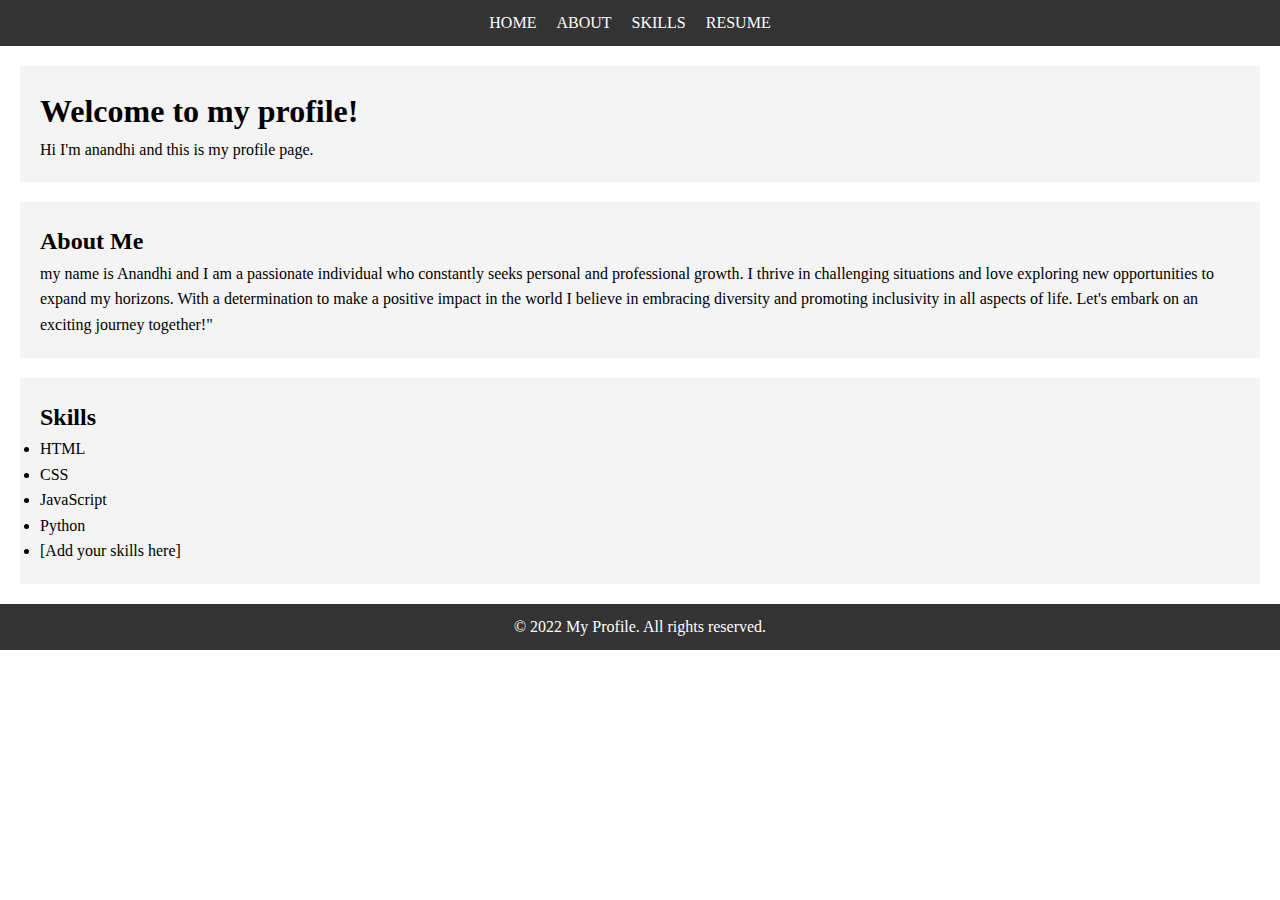
<file: index.html>
<!DOCTYPE html>
<html>
<head>
  <title>My Profile</title>
  <link rel="stylesheet" type="text/css" href="style.css">
</head>
<body>
  <header>
    <nav>
      <ul>
        <li><a href="#home">HOME</a></li>
        <li><a href="#about">ABOUT</a></li>
        <li><a href="#skills">SKILLS</a></li>
        <li><a href="index2.html">RESUME</a></li>
      </ul>
    </nav>
  </header>

  <section id="home">
    <h1>Welcome to my profile!</h1>
    <p>Hi I'm anandhi and this is my profile page.</p>
  </section>

  <section id="about">
    <h2>About Me</h2>
    <p> my name is Anandhi and I am a passionate individual who constantly seeks personal and professional growth. I thrive in challenging situations and love exploring new opportunities to expand my horizons. With a determination to make a positive impact in the world I believe in embracing diversity and promoting inclusivity in all aspects of life. Let's embark on an exciting journey together!"</p>
  </section>

  <section id="skills">
    <h2>Skills</h2>
    <ul>
      <li>HTML</li>
      <li>CSS</li>
      <li>JavaScript</li>
      <li>Python</li>
      <li>[Add your skills here]</li>
    </ul>
  </section>

  <footer>
    <p>&copy; 2022 My Profile. All rights reserved.</p>
  </footer>
</body>
</html>
</file>
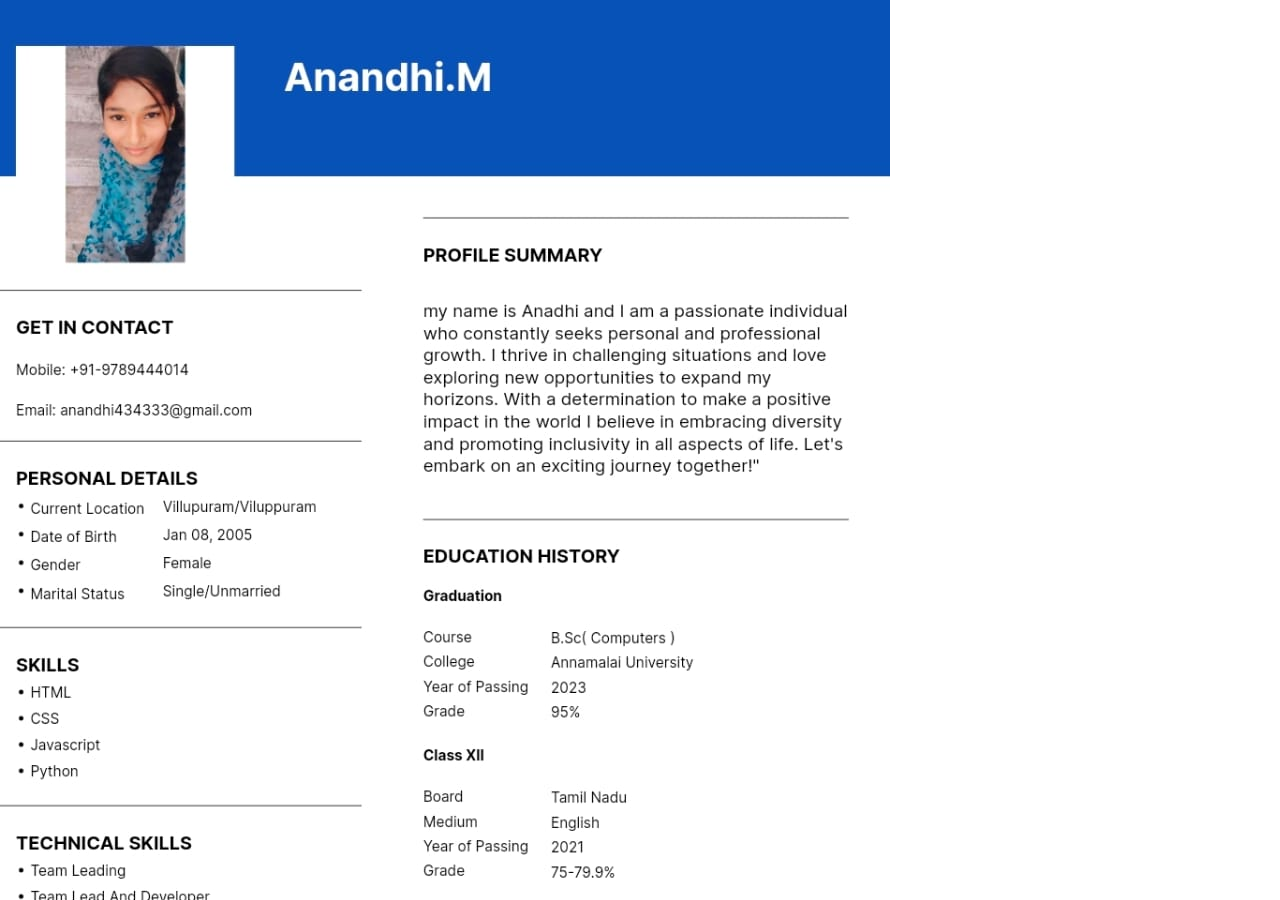
<file: index2.html>
<!DOCTYPE html>
<html lang="en">
<head>
    <meta charset="UTF-8">
    <meta name="viewport" content="width=device-width, initial-scale=1.0">
    <title>resume</title>
</head>
<body>
   
  <style>
    body{
        background: url("anadhi.jpg")  no-repeat fixed; 
        height: 75px;
        width: 75px;
        padding: 30px;
      
    
}
    
  </style>
    
</body>
</html>
</file>
<file: style.css>
/* Basic styling */

* {
  margin: 0;
  padding: 0;
  box-sizing: border-box;
}

body {
  font-family: Arial sans-serif;
  line-height: 1.6;
}

header {
  background: #333;
  color: #fff;
  padding: 10px;
}

nav ul {
  list-style: none;
  display: flex;
  justify-content: center;
}

nav ul li {
  margin-right: 20px;
}

nav ul li a {
  color: #fff;
  text-decoration: none;
}

section {
  padding: 20px;
  margin: 20px;
  background: #f4f4f4;
}

footer {
  background: #333;
  color: #fff;
  text-align: center;
  padding: 10px;
}

/* Responsive styling */

@media(max-width: 768px) {
  header {
    text-align: center;
  }

  nav ul {
    display: block;
  }

  nav ul li {
    margin: 10px 0;
  }
}
</file>
